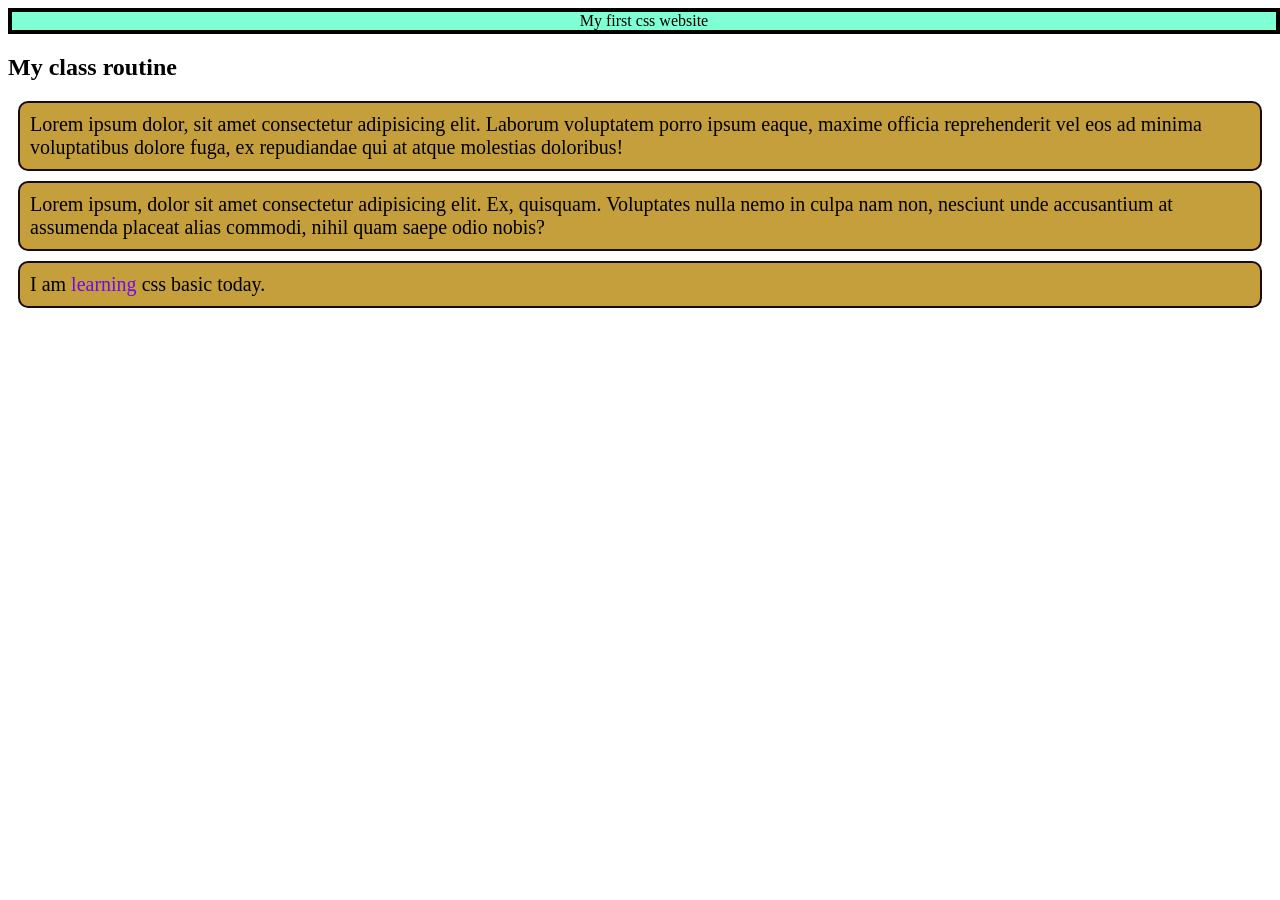
<file: index.html>
<!DOCTYPE html>
<html lang="en">
<head>
    <meta charset="UTF-8">
    <meta name="viewport" content="width=device-width, initial-scale=1.0">
    <header style="text-align: center; border: 4px solid black; width: 100%; background-color: aquamarine;">My first css website</header>
    <style>
        .Faruk {
            color: rgb(0, 0, 0);
            font-size: 20px;
            border: 2px solid rgb(27, 10, 10);
            background-color: rgb(196, 159, 60);
            padding: 10px;
            margin: 10px;
            border-radius: 10px;            
        }
    </style>
    <title>My first css website</title>
</head>
<body>
    <h2>My class routine</h2>
    <p class="Faruk">Lorem ipsum dolor, sit amet consectetur adipisicing elit. Laborum voluptatem porro ipsum eaque, maxime officia reprehenderit vel eos ad minima voluptatibus dolore fuga, ex repudiandae qui at atque molestias doloribus!</p>
    <p class="Faruk">Lorem ipsum, dolor sit amet consectetur adipisicing elit. Ex, quisquam. Voluptates nulla nemo in culpa nam non, nesciunt unde accusantium at assumenda placeat alias commodi, nihil quam saepe odio nobis?</p>
    <p class="Faruk">I am <span style="font-weight:initial; color: #7306f0;">learning</span> css basic today.</p>
</body>
</html>
</file>
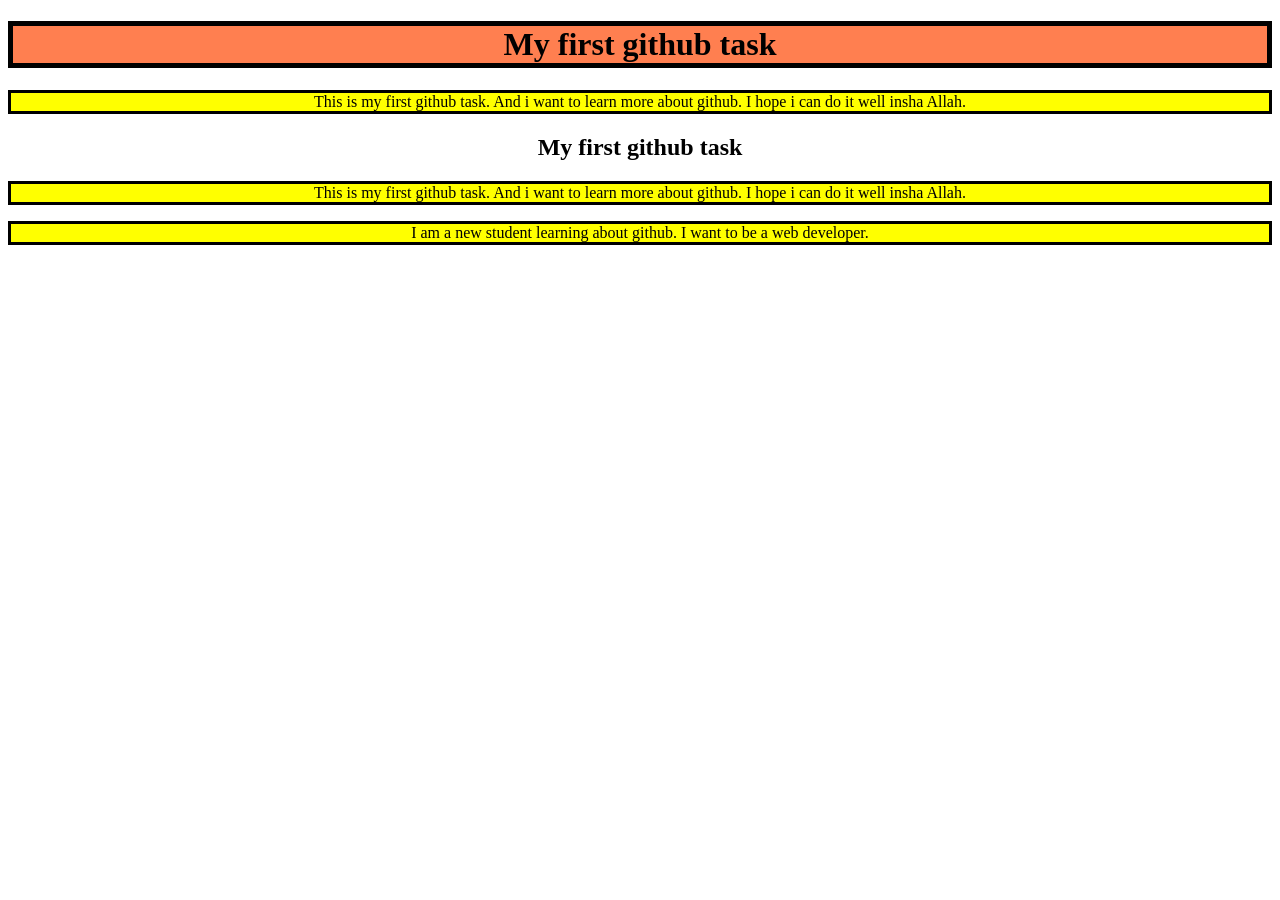
<file: second.html>
<!DOCTYPE html>
<html lang="en">
<head>
    <meta charset="UTF-8">
    <meta name="viewport" content="width=device-width, initial-scale=1.0">
    <title>My first github task</title>
    <link rel="stylesheet" href="style.css">
</head>
<body>
    <h1 id="Kochu">My first github task</h1>
    <p class="Alu">This is my first github task. And i want to learn more about github. I hope i can do it well insha Allah.
    </p>
    <div>
        <h2 id="Nim">My first github task</h2>
        <p class="Alu">This is my first github task. And i want to learn more about github. I hope i can do it well insha Allah.</p>
        <p class="Alu">I am a new student learning about github. I want to be a web developer.</p>
    </div>
  
</html>
</file>
<file: style.css>
#Kochu {
    text-align: center;
    border: 5px solid black;
    background-color: coral;
}
.Alu {
    text-align: center;
    border: 3px solid black;
    background-color: yellow;
}
#Nim{
    text-align: center;
   
}
</file>
